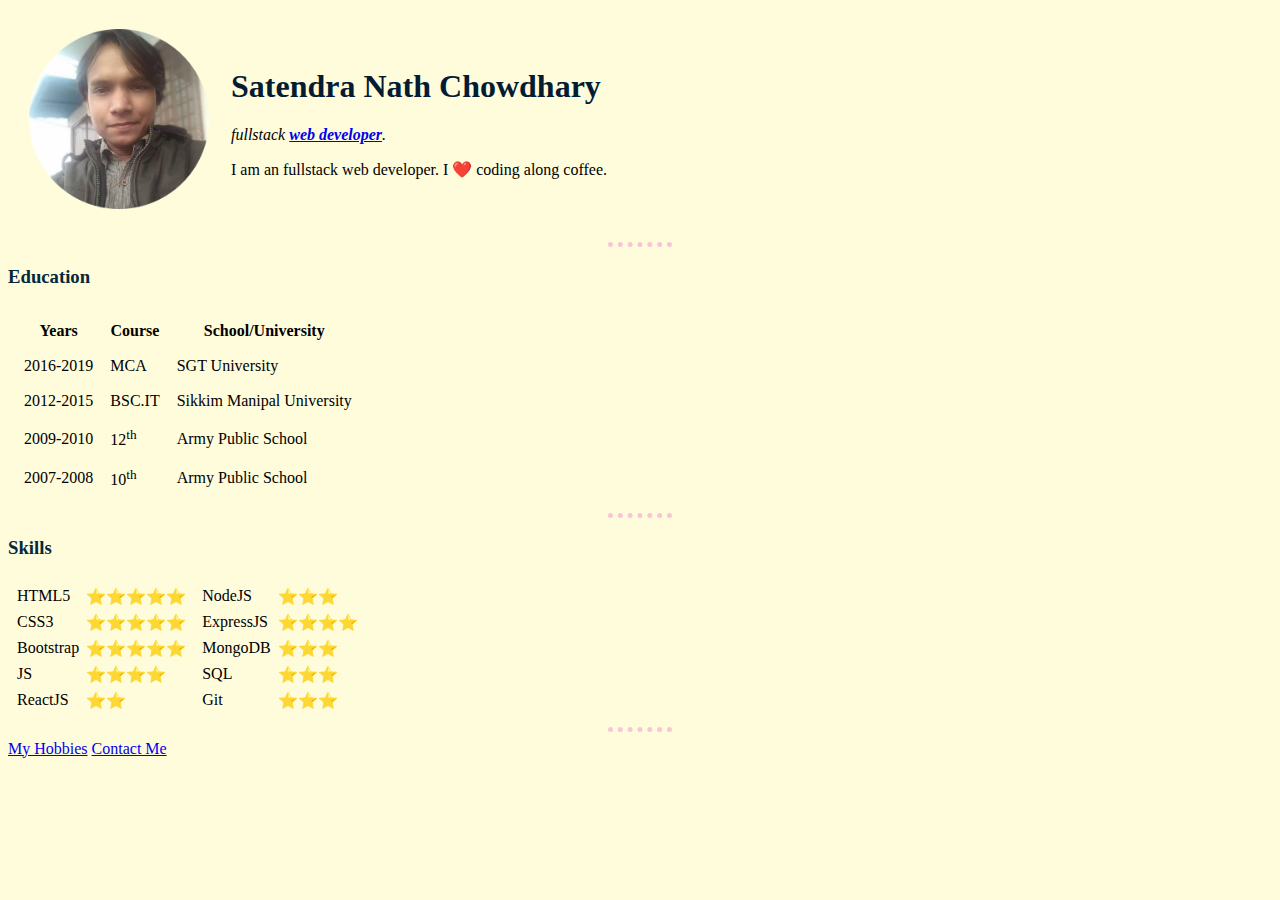
<file: index.html>
<!DOCTYPE html>
<html lang="en">
  <head>
    <meta charset="UTF-8" />
    <meta http-equiv="X-UA-Compatible" content="IE=edge" />
    <meta name="viewport" content="width=device-width, initial-scale=1.0" />
    <title>Satendra Portfolio</title>
    <link rel="stylesheet" href="css/styles.css" />
  </head>
  <body>
    <table cellspacing="20">
      <tr>
        <td>
          <img
            src="images/satendra-profile-pic.png"
            width="180"
            alt="satendra-profile-pic"
          />
        </td>
        <td>
          <h1>Satendra Nath Chowdhary</h1>
          <p>
            <em
              >fullstack
              <strong
                ><a
                  href="https://en.wikipedia.org/wiki/Web_developer"
                  target="_blank"
                  >web developer</a
                ></strong
              >.</em
            >
          </p>
          <p>I am an fullstack web developer. I ❤️ coding along coffee.</p>
        </td>
      </tr>
    </table>
    <hr />

    <h3>Education</h3>
    <table cellspacing="15">
      <tr>
        <th>Years</th>
        <th>Course</th>
        <th>School/University</th>
      </tr>
      <tr>
        <td>2016-2019</td>
        <td>MCA</td>
        <td>SGT University</td>
      </tr>
      <tr>
        <td>2012-2015</td>
        <td>BSC.IT</td>
        <td>Sikkim Manipal University</td>
      </tr>
      <tr>
        <td>2009-2010</td>
        <td>12<sup>th</sup></td>
        <td>Army Public School</td>
      </tr>
      <tr>
        <td>2007-2008</td>
        <td>10<sup>th</sup></td>
        <td>Army Public School</td>
      </tr>
    </table>
    <hr />

    <h3>Skills</h3>
    <table>
      <tr>
        <td>
          <table cellspacing="5">
            <tr>
              <td>HTML5</td>
              <td>⭐⭐⭐⭐⭐</td>
            </tr>
            <tr>
              <td>CSS3</td>
              <td>⭐⭐⭐⭐⭐</td>
            </tr>
            <tr>
              <td>Bootstrap</td>
              <td>⭐⭐⭐⭐⭐</td>
            </tr>
            <tr>
              <td>JS</td>
              <td>⭐⭐⭐⭐</td>
            </tr>
            <tr>
              <td>ReactJS</td>
              <td>⭐⭐</td>
            </tr>
          </table>
        </td>
        <td>
          <table cellspacing="5">
            <tr>
              <td>NodeJS</td>
              <td>⭐⭐⭐</td>
            </tr>
            <tr>
              <td>ExpressJS</td>
              <td>⭐⭐⭐⭐</td>
            </tr>
            <tr>
              <td>MongoDB</td>
              <td>⭐⭐⭐</td>
            </tr>
            <tr>
              <td>SQL</td>
              <td>⭐⭐⭐</td>
            </tr>
            <tr>
              <td>Git</td>
              <td>⭐⭐⭐</td>
            </tr>
          </table>
        </td>
      </tr>
    </table>
    <hr />

    <a href="pages/hobbies.html">My Hobbies</a>
    <a href="pages/contact-me.html">Contact Me</a>
  </body>
</html>
</file>
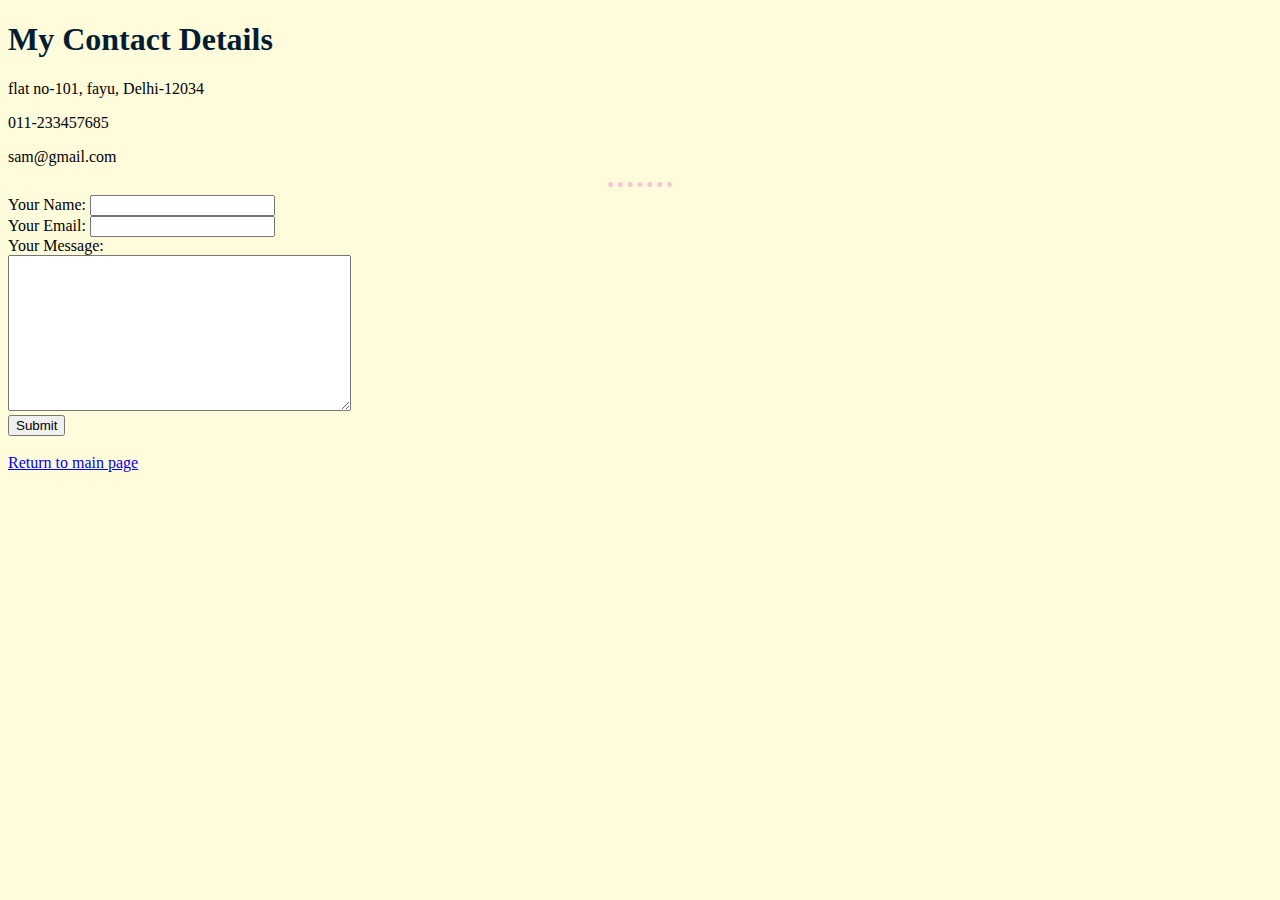
<file: pages/contact-me.html>
<!DOCTYPE html>
<html lang="en">
  <head>
    <meta charset="UTF-8" />
    <meta http-equiv="X-UA-Compatible" content="IE=edge" />
    <meta name="viewport" content="width=device-width, initial-scale=1.0" />
    <title>Contact Me</title>
    <link rel="stylesheet" href="../css/styles.css" />
  </head>
  <body>
    <h1>My Contact Details</h1>
    <p>flat no-101, fayu, Delhi-12034</p>
    <p>011-233457685</p>
    <p>sam@gmail.com</p>
    <hr />

    <form action="mailto:sncdlynk@gmail.com" method="post" enctype="text/plain">
      <label for="name">Your Name: </label>
      <input type="text" name="name" id="name" /><br />
      <label for="email">Your Email:</label>
      <input type="email" name="email" id="email" /><br />
      <label for="message">Your Message:</label><br />
      <textarea name="message" id="message" cols="40" rows="10"></textarea
      ><br />
      <button type="submit">Submit</button>
      <br /><br />
    </form>

    <a href="../index.html">Return to main page</a>
  </body>
</html>
</file>
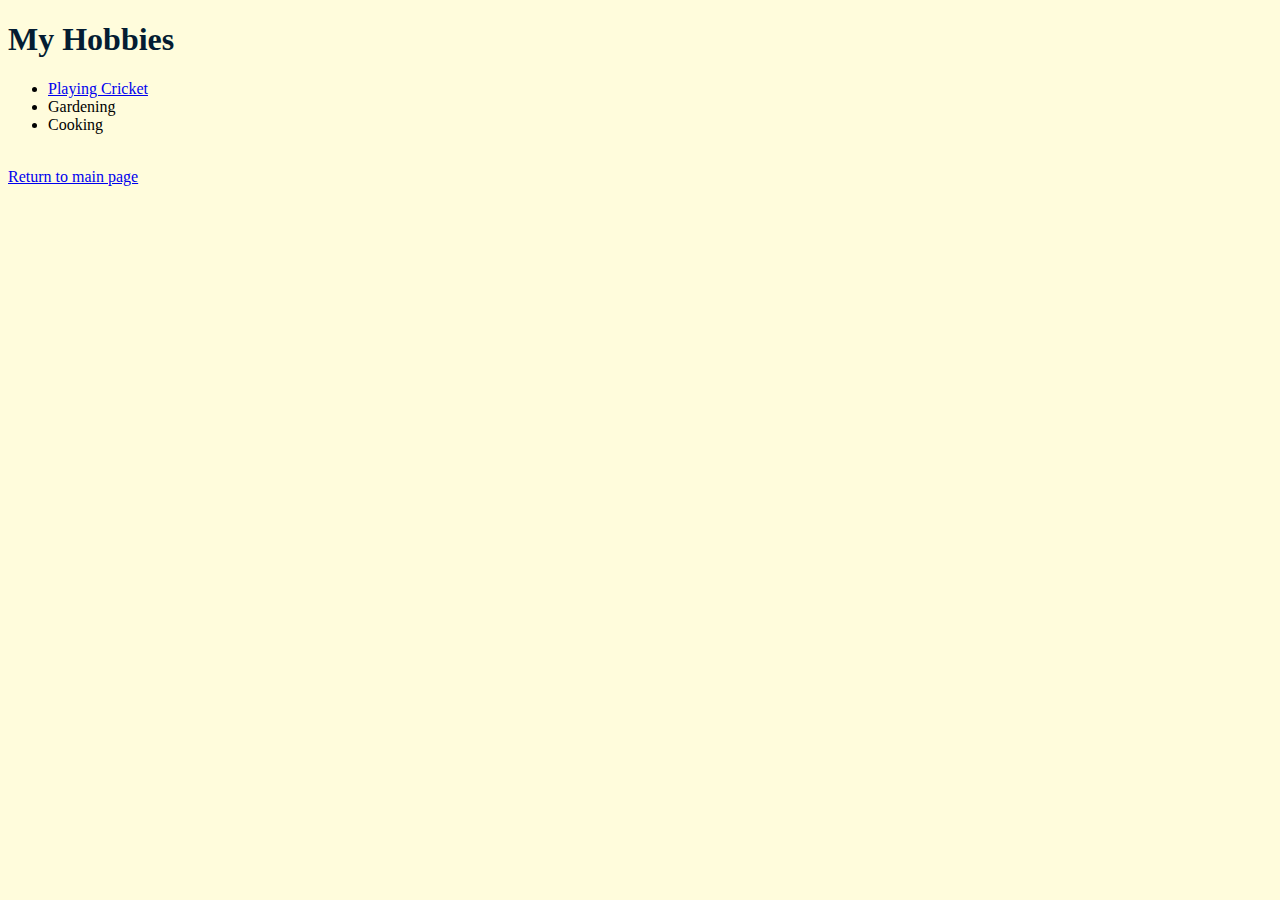
<file: pages/hobbies.html>
<!DOCTYPE html>
<html lang="en">
  <head>
    <meta charset="UTF-8" />
    <meta http-equiv="X-UA-Compatible" content="IE=edge" />
    <meta name="viewport" content="width=device-width, initial-scale=1.0" />
    <title>My Hobbies</title>
    <link rel="stylesheet" href="../css/styles.css" />
  </head>
  <body>
    <h1>My Hobbies</h1>
    <ul>
      <li>
        <a href="https://en.wikipedia.org/wiki/Cricket" target="_blank"
          >Playing Cricket</a
        >
      </li>
      <li>Gardening</li>
      <li>Cooking</li>
    </ul>
    <br />

    <a href="../index.html">Return to main page</a>
  </body>
</html>
</file>
<file: css/styles.css>
body {
  background-color: #fffcdc;
}

h1 {
  color: #041c32;
}

h3 {
  color: #04293a;
}

hr {
  border: none;
  border-top: 5px dotted #f9c5d5;
  width: 5%;
}
</file>
